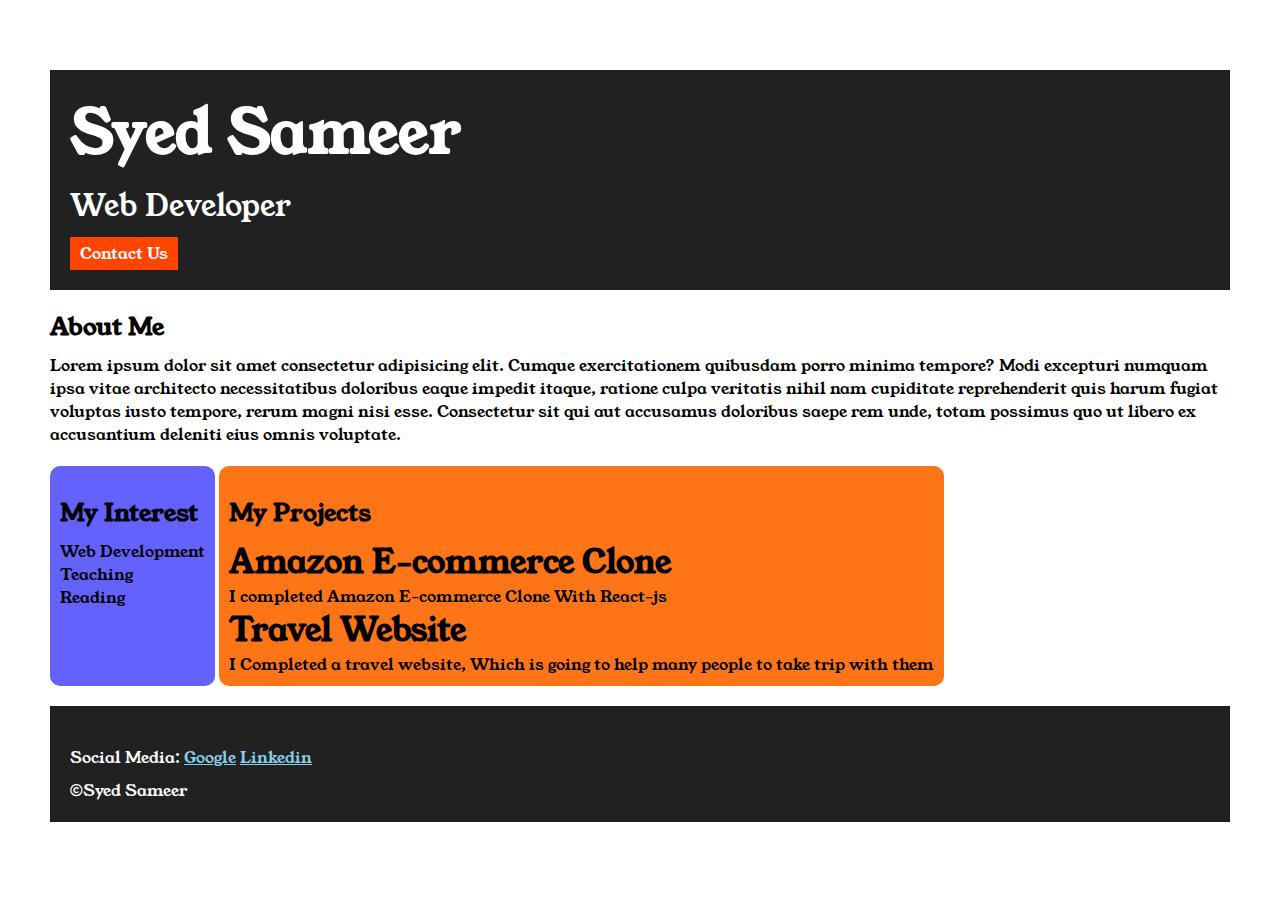
<file: Portfolio/index.html>
<!DOCTYPE html>
<html lang="en">
  <head>
    <meta charset="UTF-8" />
    <meta name="viewport" content="width=device-width, initial-scale=1.0" />
    <title>Portfolio website</title>
    <link rel="stylesheet" href="style.css" />
    <link rel="preconnect" href="https://fonts.googleapis.com" />
    <link rel="preconnect" href="https://fonts.gstatic.com" crossorigin />
    <link
      href="https://fonts.googleapis.com/css2?family=Young+Serif&display=swap"
      rel="stylesheet"
    />
  </head>
  <body>
    <div class="container">
      <div class="section-one">
        <h1 class="section-one__name">Syed Sameer</h1>
        <p class="section-one__role">Web Developer</p>
        <a class="section-one__contact" href="contact.html">Contact Us</a>
      </div>
      <div class="section-two">
        <h2 class="section-two__title">About Me</h2>
        <p class="section-two__desc">
          Lorem ipsum dolor sit amet consectetur adipisicing elit. Cumque
          exercitationem quibusdam porro minima tempore? Modi excepturi numquam
          ipsa vitae architecto necessitatibus doloribus eaque impedit itaque,
          ratione culpa veritatis nihil nam cupiditate reprehenderit quis harum
          fugiat voluptas iusto tempore, rerum magni nisi esse. Consectetur sit
          qui aut accusamus doloribus saepe rem unde, totam possimus quo ut
          libero ex accusantium deleniti eius omnis voluptate. 
        </p>
      </div>
      <div class="section-three">
        <h2 class="section-three__title">My Interest</h2>
        <ul class="section-three__desc">
          <li>Web Development</li>
          <li>Teaching</li>
          <li>Reading</li>
        </ul>
      </div>
      <div class="section-four">
        <h2 class="section-four__title">My Projects</h2>
        <ul class="section-four__desc">
          <li>
            <h1>Amazon E-commerce Clone</h1>
            <p>I completed Amazon E-commerce Clone With React-js</p>
          </li>
          <li>
            <h1>Travel Website</h1>
            <p>
              I Completed a travel website, Which is going to help many people
              to take trip with them
            </p>
          </li>
        </ul>
      </div>
      <div class="section-five">
        <p class="section-five__title">
          Social Media: <a href="https://www.google.com/">Google</a>
          <a href="https://www.linkedin.com/">Linkedin</a>
        </p>
        <p class="section-five__desc">&copy;Syed Sameer</p>
      </div>
    </div>
  </body>
</html>
</file>
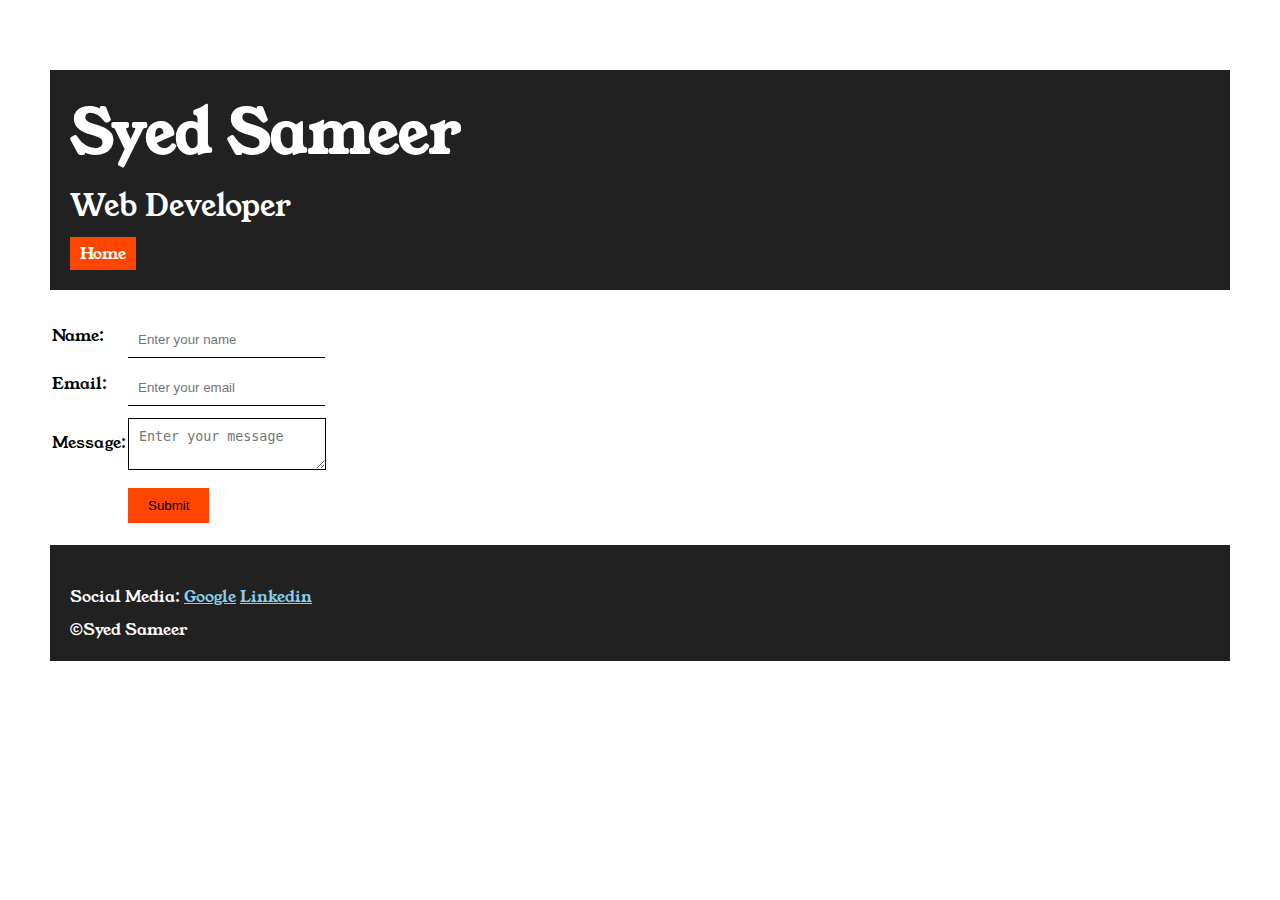
<file: Portfolio/contact.html>
<!DOCTYPE html>
<html lang="en">
  <head>
    <meta charset="UTF-8" />
    <meta name="viewport" content="width=device-width, initial-scale=1.0" />
    <title>Contact Us</title>
    <link rel="stylesheet" href="style.css" />
    <link rel="preconnect" href="https://fonts.googleapis.com" />
    <link rel="preconnect" href="https://fonts.gstatic.com" crossorigin />
    <link
      href="https://fonts.googleapis.com/css2?family=Young+Serif&display=swap"
      rel="stylesheet"
    />
  </head>
  <body>
    <div class="container">
      <div class="section-one">
        <h1 class="section-one__name">Syed Sameer</h1>
        <p class="section-one__role">Web Developer</p>
        <a class="section-one__contact" href="index.html">Home</a>
      </div>
      <div class="contact-form">
        <form action="">
          <table>
            <tr>
              <td>Name:</td>
              <td><input type="text" placeholder="Enter your name"  class="contact-form__input"/></td>
            </tr>
            <tr>
              <td>Email:</td>
              <td>
                <input type="email" placeholder="Enter your email" class="contact-form__input" />
              </td>
            </tr>
            <tr>
              <td>Message:</td>
              <td>
                <textarea
                  name=""
                  id=""
                  placeholder="Enter your message"
                  class="contact-form__textarea"
                ></textarea>
              </td>
            </tr>
            <tr>
              <td></td>
              <td><input type="submit" class="contact-form__btn" /></td>
            </tr>
          </table>
        </form>
      </div>
      <div class="section-five">
        <p class="section-five__title">
          Social Media: <a href="https://www.google.com/">Google</a>
          <a href="https://www.linkedin.com/">Linkedin</a>
        </p>
        <p class="section-five__desc">&copy;Syed Sameer</p>
      </div>
    </div>
  </body>
</html>
</file>
<file: Portfolio/style.css>
* {
  padding: 0;
  margin: 0;
}
body {
  font-family: "Young Serif", serif;
  font-weight: 400;
}
.container {
  padding: 50px;
}
.section-one {
  background-color: #212121;
  color: #fff;
  padding: 20px;
}
.section-one__name {
  font-size: 60px;
}
.section-one__role {
  font-size: 30px;
  margin-top: 10px;
}
.section-one__contact {
  background-color: orangered;
  color: #fff;
  text-decoration: none;
  padding-left: 10px;
  padding-right: 10px;
  padding-top: 5px;
  padding-bottom: 5px;
  display: inline-block;
  margin-top: 10px;
}
.section-one,
.section-two,
.section-three,
.section-four,
.section-five {
  margin-top: 20px;
}

.section-one__title,
.section-two__title,
.section-three__title,
.section-four__title,
.section-five__title {
  margin-top: 20px;
}
.section-one__desc,
.section-two__desc,
.section-three__desc,
.section-four__desc,
.section-five__desc {
  margin-top: 10px;
}
.section-three {
  background-color: #6462fd;
  display: inline-block;
  padding: 10px;
  height: 200px;
  border-radius: 10px;
  vertical-align: top;
}
.section-four {
  background-color: #fe7517;
  display: inline-block;
  height: 200px;
  padding: 10px;
  border-radius: 10px;
  vertical-align: top;
}
.section-three li,
.section-four li {
  list-style: none;
}
.section-five {
  background-color: #212121;
  color: #fff;
  padding: 20px;
}
.section-five__title a {
  color: skyblue;
}
/* contact form */

.contact-form {
  margin-top: 20px;
}

.contact-form__input,
.contact-form__textarea,
.contact-form__btn {
    margin-top: 10px;
}
.contact-form__input{
    padding: 10px;
    border: none;
    border-bottom: 1px solid black;
}
.contact-form__textarea{
    padding: 10px;
    border: none;
    border: 1px solid black;
}
.contact-form__btn{
    padding-top: 10px;
    padding-bottom: 10px;
    padding-left: 20px;
    padding-right: 20px;
    background-color: orangered;
    border: none;
}
</file>
